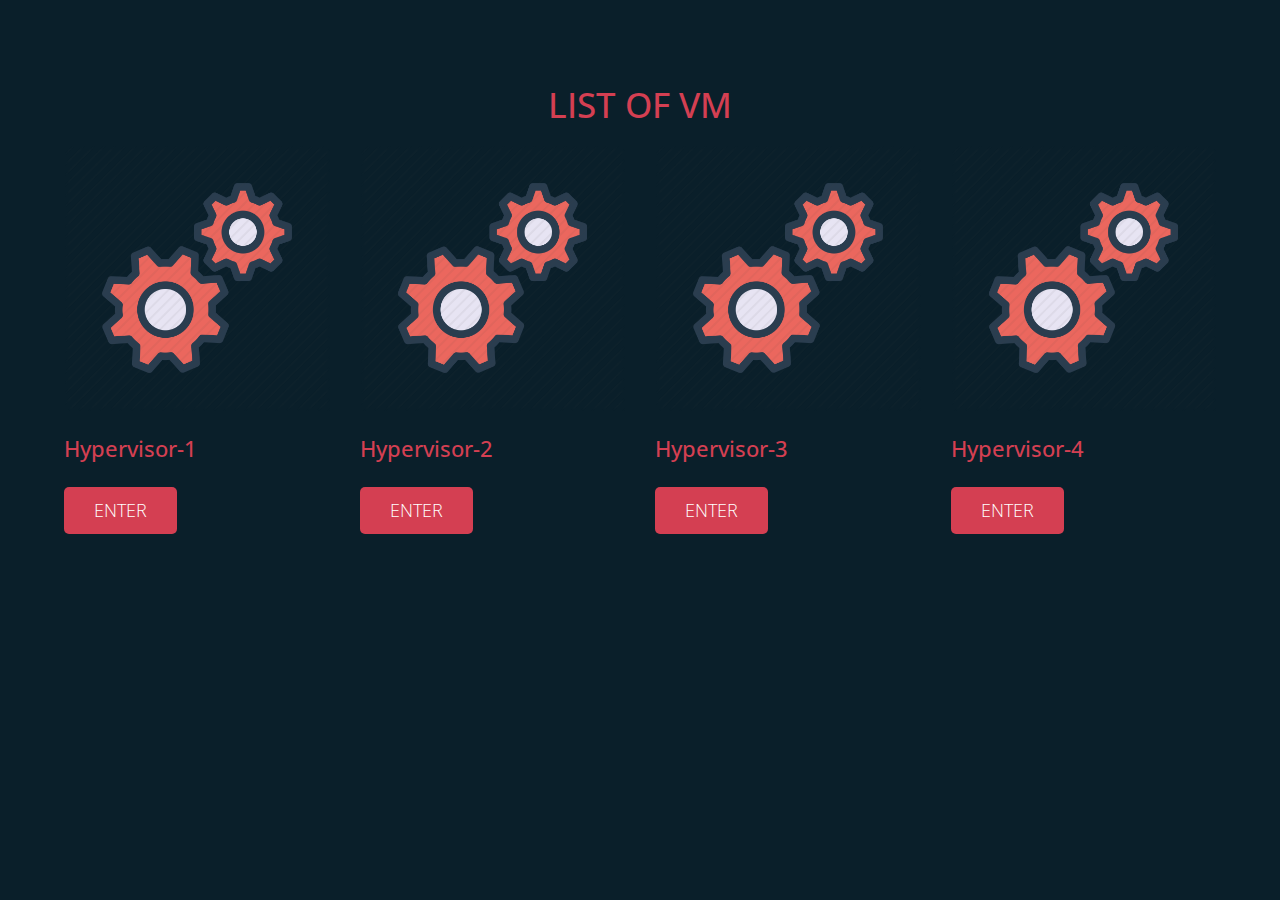
<file: hypervisor/index.html>
<!DOCTYPE html>
<html>
<head>
    <meta charset="utf-8">
    <meta http-equiv="X-UA-Compatible" content="IE=edge">
    <meta name="viewport" content="width=device-width, initial-scale=1">
    <link rel="icon" type="image/ico" href="img/logo.png" />	

    <title>ABC-Hypervisor</title>
    <!-- load stylesheets -->
    <link rel="stylesheet" href="https://fonts.googleapis.com/css?family=Open+Sans:300,400">  <!-- Google web font "Open Sans" -->
    <link rel="stylesheet" href="css/bootstrap.min.css">                                      <!-- Bootstrap style -->
    <link rel="stylesheet" href="css/templatemo-style.css">                                   <!-- Templatemo style -->
</head>

    <body>
       
        
        <section class="tm-section">
            <div class="container-fluid">
                <div class="row">
                    <div class="col-xs-12 col-sm-12 col-md-12 col-lg-12 text-xs-center">
                        <h2 class="tm-gold-text tm-title">LIST OF VM</h2>
                    </div>
                </div>
                <div class="row">
                    <div class="col-xs-12 col-sm-6 col-md-6 col-lg-3 col-xl-3">

                        <div class="tm-content-box">
                            <img src="img/vm.png" alt="Image" class="tm-margin-b-20 img-fluid">
                            <h4 class="tm-margin-b-20 tm-gold-text">Hypervisor-1</h4>
                            <a href="C:\Users\Shivcharan B\Desktop\web\VM.html" class="tm-btn text-uppercase">Enter</a>    
                        </div>  

                    </div>

                    <div class="col-xs-12 col-sm-6 col-md-6 col-lg-3 col-xl-3">

                        <div class="tm-content-box">
                            <img src="img/vm.png" alt="Image" class="tm-margin-b-20 img-fluid">
                            <h4 class="tm-margin-b-20 tm-gold-text">Hypervisor-2</h4>
                            <a href="C:\Users\Shivcharan B\Desktop\web\VM.html" class="tm-btn text-uppercase">Enter</a>    
                        </div>  

                    </div>

                    <div class="col-xs-12 col-sm-6 col-md-6 col-lg-3 col-xl-3">

                        <div class="tm-content-box">
                            <img src="img/vm.png" alt="Image" class="tm-margin-b-20 img-fluid">
                            <h4 class="tm-margin-b-20 tm-gold-text">Hypervisor-3</h4>
                            <a href="C:\Users\Shivcharan B\Desktop\web\VM.html" class="tm-btn text-uppercase">Enter</a>    
                        </div>  

                    </div>

                    <div class="col-xs-12 col-sm-6 col-md-6 col-lg-3 col-xl-3">

                        <div class="tm-content-box">
                            <img src="img/vm.png" alt="Image" class="tm-margin-b-20 img-fluid">
                            <h4 class="tm-margin-b-20 tm-gold-text">Hypervisor-4</h4>
                            <a href="C:\Users\Shivcharan B\Desktop\web\VM.html" class="tm-btn text-uppercase">Enter</a>    
                        </div>  

                    </div>
                </div> <!-- row -->
</file>
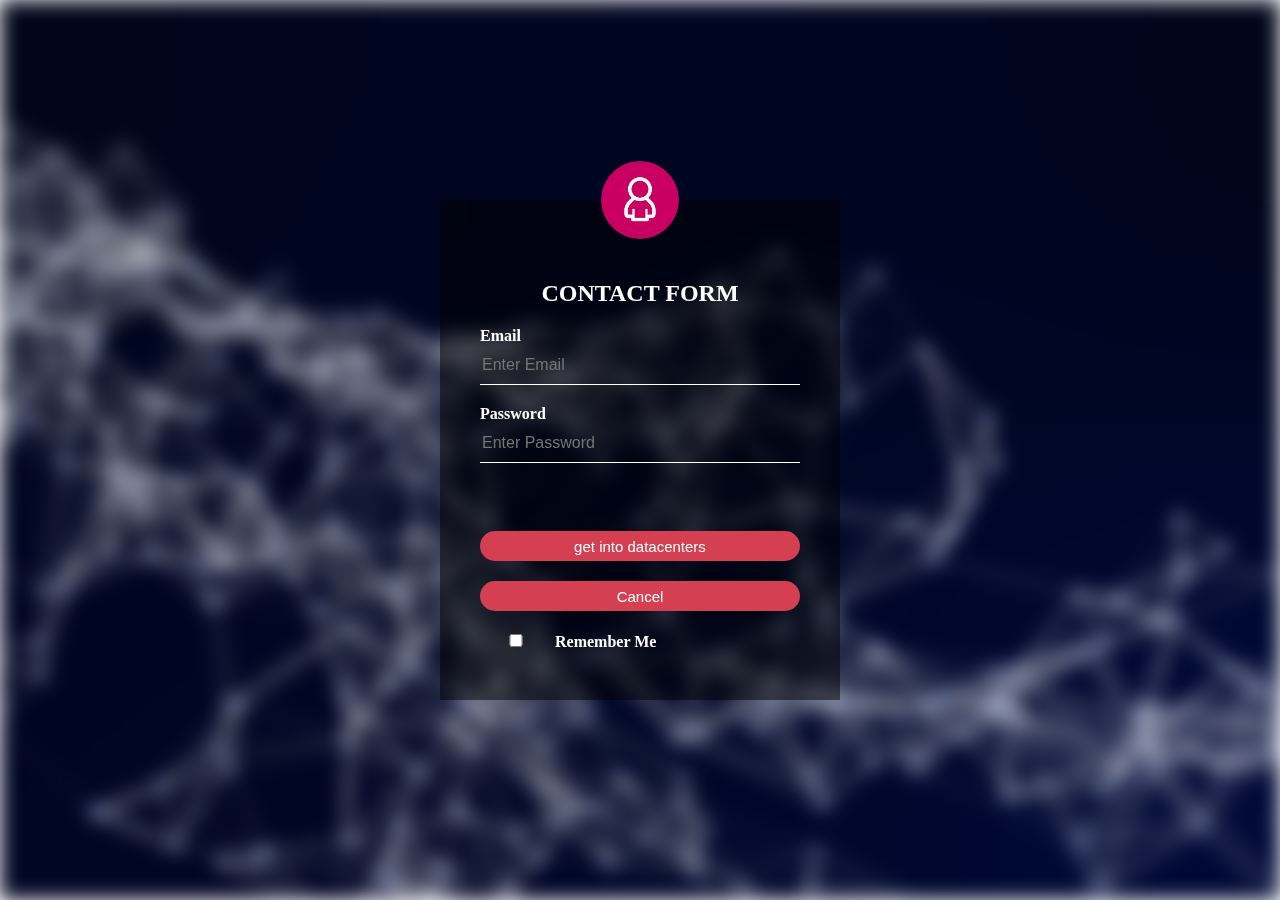
<file: login.html>
<html lang="en">
<head>
    <!-- web font -->
    <link href='//fonts.googleapis.com/css?family=Open+Sans:400,300,600,700,800' rel='stylesheet' type='text/css'>
    <link rel="icon" type="image/ico" href="images/logo.png" />	
    <meta charset="UTF-8">
    <title>ABC-login</title>
    <style>
        body{
            margin: 0;
            padding: 0;
        }
        body:before{
            content: '';
            position: fixed;
            width: 100vw;
            height: 100vh;
            background-image: url("images/4.jpg");
            background-position: center center;
            background-repeat: no-repeat;
            background-attachment: fixed;
            background-size: cover;
            -webkit-filter: blur(10px);
            -moz-filter: blur(10px);
            -o-filter: blur(10px);
            -ms-filter: blur(10px);
            filter: blur(10px);
        }
        .contact-form
        {
            position: absolute;
            top: 50%;
            left: 50%;
            transform: translate(-50%,-50%);
            width: 400px;
            height: 500px;
            padding: 80px 40px;
            box-sizing: border-box;
            background: rgba(0,0,0,.5);
        }
        .avatar {
            position: absolute;
            width: 80px;
            height: 80px;
            border-radius: 50%;
            overflow: hidden;
            top: calc(-80px/2);
            left: calc(50% - 40px);
        }
        .contact-form h2 {
            margin: 0;
            padding: 0 0 20px;
            color: #fff;
            text-align: center;
            text-transform: uppercase;
        }
        .contact-form p
        {
            margin: 0;
            padding: 0;
            font-weight: bold;
            color: #fff;
        }
        .contact-form input
        {
            width: 100%;
            margin-bottom: 20px;
        }
        .contact-form input[type="text"],
        .contact-form input[type="password"]
        {
            border: none;
            border-bottom: 1px solid #fff;
            background: transparent;
            font-family: 'Muli', sans-serif;
            outline: none;
            height: 40px;
            color: #fff;
            font-size: 16px;
        }
        .contact-form input[type="button"] {
            height: 30px;
            color: #fff;
            font-size: 15px;
            background: #D43F52;
            font-family: 'Muli', sans-serif;
            cursor: pointer;
            border-radius: 25px;
            border: none;
            outline: none;
            margin-top: 15%;
        }
        .contact-form input[type="reset"] {
            height: 30px;
            color: #fff;
            font-size: 15px;
            background: #D43F52;
            font-family: 'Muli', sans-serif;
            cursor: pointer;
            border-radius: 25px;
            border: none;
            outline: none;
        }
    .contact-form input[type="button"]:hover {
    color: #ff4f81;
}
    .contact-form input[type="reset"]:hover {
    color: #ff4f81;
}
        .contact-form a
        {
            color: #fff;
            font-size: 14px;
            font-family: 'Muli', sans-serif;
            font-weight: bold;
            text-decoration: none;
        }
        input[type="checkbox"] {
            width: 20%;
        }
    </style>
</head>
<body>
    <div class="contact-form">
        <img src="images/2.png" class="avatar">
        <h2>Contact Form</h2>
        <form>
            <p>Email</p>
            <input type="text" name="userid" placeholder="Enter Email">
            <p>Password</p>
            <input type="password" name="pswrd" placeholder="Enter Password">
			<input type="button" onclick="check(this.form)" value="get into datacenters"/>
            <input type="reset" value="Cancel"/>
            <p><input type="checkbox"> Remember Me</p>
        </form>
    </div>
	<script language="javascript">
function check(form)/*function to check userid & password*/
{
 /*the following code checkes whether the entered userid and password are matching*/
 if(form.userid.value == "kdinesh2911" && form.pswrd.value == "dinesh2911")
  {
    window.open('index.html')/*opens the target page while Id & password matches*/
  }
 else
 {
   alert("Error Password or Username")/*displays error message*/
  }
}
</script>
</body>
</html>
</file>
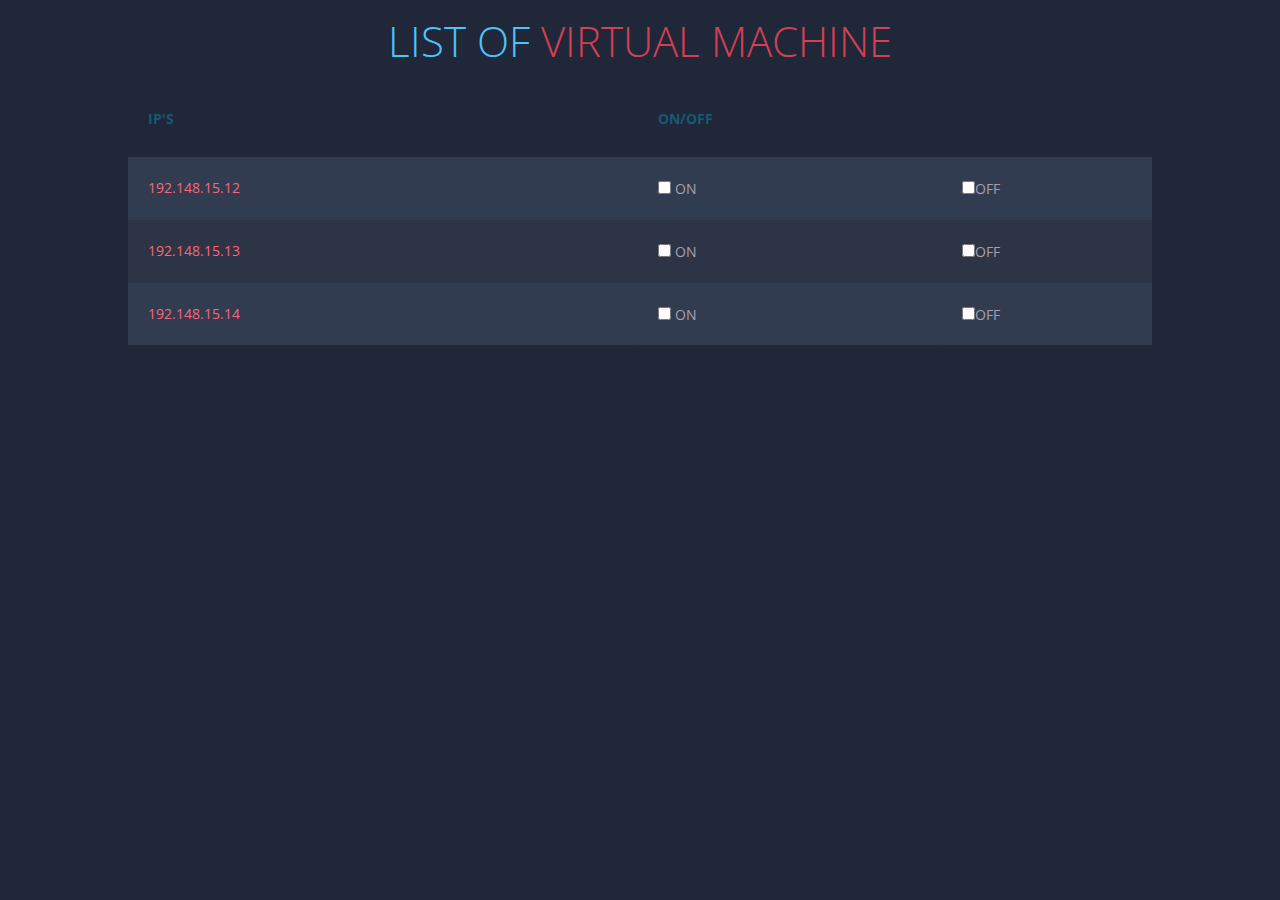
<file: VM.html>
<!DOCTYPE html>
<html lang="en" >

<head>
  <meta charset="UTF-8">
  <title>ABC-VM's</title>
  <link rel="stylesheet" href="css/bootstrap.min.css">
  <link rel="stylesheet" href="css/styles.css"> 
  <link rel="icon" type="image/ico" href="images/logo.png" />	
</head>

<body>

  <h1><span class="blue"></span>LIST OF<span class="blue"></span> <span class="pink">VIRTUAL MACHINE</pan></h1>
<table class="container">
	<thead>
		<tr>
			<th><h1>IP'S</h1></th>
			<th><h1>ON/OFF</h1></th>
		</tr>
	</thead>
	<tbody>
		<tr>
			<td>192.148.15.12</td>
			<td class="switch" >
				<input type="checkbox"> <span class="slider"></span> ON
			</td>
			<td class="switch">
				<input type="checkbox"><span class="slider"></span>OFF
			</td>
		</tr>
		<tr>
			<td>192.148.15.13</td>
			<td class="switch" >
				<input type="checkbox"> <span class="slider"></span> ON
			</td>
			<td class="switch">
				<input type="checkbox"><span class="slider"></span>OFF
			</td>
		</tr>
		<tr>
			<td>192.148.15.14</td>
			<td class="switch" >
				<input type="checkbox"> <span class="slider"></span> ON
			</td>
			<td class="switch">
				<input type="checkbox"><span class="slider"></span>OFF
			</td>
		</tr>
	</tbody>
</table>
  
  

</body>

</html>
</file>
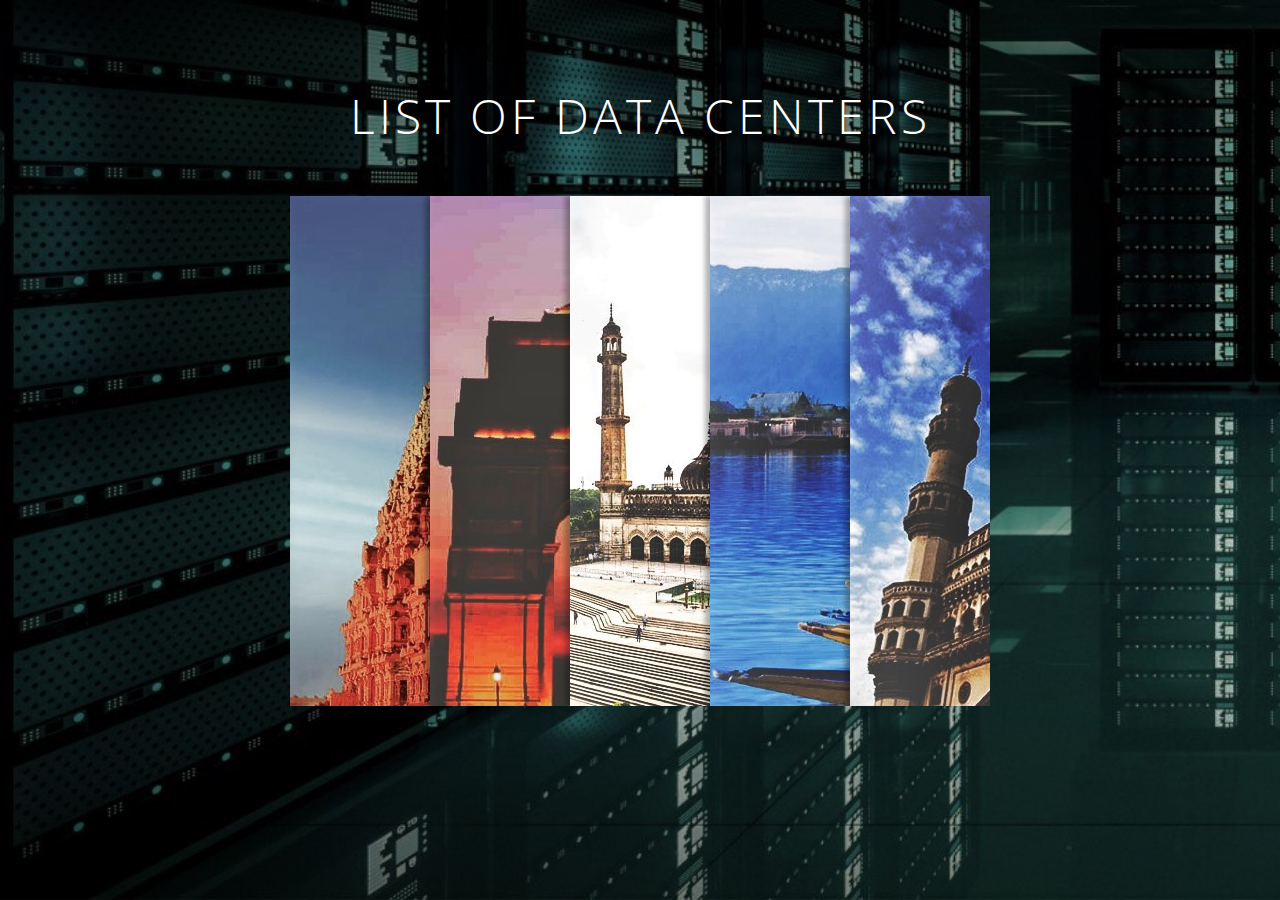
<file: temp/datacenter.html>
<html>
<head>
<title>ABC DATACENTERS</title>
<link rel="icon" type="image/ico" href="images/logo.png" />
<meta http-equiv="Content-Type" content="text/html; charset=utf-8" />
<meta name="viewport" content="width=device-width, initial-scale=1, maximum-scale=1">
<meta http-equiv="Content-Type" content="text/html; charset=utf-8" /> 
<link href="//fonts.googleapis.com/css?family=Open+Sans:300,300i,400,400i,600,600i,700,700i,800,800i" rel="stylesheet">
<link href='//fonts.googleapis.com/css?family=Roboto:400,100,100italic,300,300italic,400italic,500,500italic,700,700italic,900,900italic' rel='stylesheet' type='text/css'>
<link rel='stylesheet' href='https://use.fontawesome.com/releases/v5.5.0/css/all.css' integrity='sha384-B4dIYHKNBt8Bc12p+WXckhzcICo0wtJAoU8YZTY5qE0Id1GSseTk6S+L3BlXeVIU' crossorigin='anonymous'>
​<link href="css/style.css" rel="stylesheet" type="text/css" media="all" />
<script src="js/jquery-2.1.4.min.js"></script>
<link rel="stylesheet" type="text/css" href="css/raccordion.css" />
    <script type="text/javascript">
        $(window).load(function () {
            $('#accordion-wrapper').raccordion({
                speed: 1000,
                sliderWidth: 700,
                sliderHeight: 300,
                autoCollapse: false
            });

        }); 
    </script>
</head>
<body>
<div class="content" id="Main-Content">
	<h1>List of DATA Centers</h1>
	<div class="wrapper">
		<div id="accordion-wrapper">
            <div class="slide">
                <img src="images/1.jpg" />
				<div class="caption">
                    <div class="location">
							<div class="location-top green-top">
								<h3><i class='fas fa-map-marker-alt' style='font-size:36px'></i> Tamil Nadu</h3>
							</div>
							<div class="location-bottom">
                                <img src="images/1.1.png" class="location-img"/>
                                 <p>DATA CENTER 1</p>
								<div class="button green-button">
									<a href="C:/Users/Shivcharan B/Desktop/web/hypervisor/index.html">Enter</a>
								</div>
							</div>
					</div>
                </div>
            </div>
            <div class="slide">
                <img src="images/2.jpg" />
				<div class="caption">
                    <div class="location">
							<div class="location-top blue-top">
								<h3><i class='fas fa-map-marker-alt' style='font-size:36px'></i> Delhi</h3>
							</div>
							<div class="location-bottom">
								<img src="images/1.1.png" class="location-img"/>
								 <p>DATA CENTER 2</p>
								<div class="button blue-button">
									<a href="C:/Users/Shivcharan B/Desktop/web/hypervisor/index.html">Enter</a>
								</div>
							</div>
						</div>
                </div>
            </div>
            <div class="slide">
				<img src="images/3.jpg" />
				<div class="caption">
                    <div class="location">
							<div class="location-top">
								<h3><i class='fas fa-map-marker-alt' style='font-size:36px'></i> Uttar Pradesh</h3>
							</div>
							<div class="location-bottom">
								<img src="images/1.1.png" class="location-img"/>
						        <p>DATA CENTER 3</p>
								<div class="button">
									<a href="C:/Users/Shivcharan B/Desktop/web/hypervisor/index.html">Enter</a>
								</div>
							</div>
					</div>
                </div>
            </div>
            <div class="slide">
                <img src="images/4.jpg" />
				<div class="caption">
					<div class="location">
							<div class="location-top yellow-top">
								<h3><i class='fas fa-map-marker-alt' style='font-size:36px'></i> Andhra Pradesh</h3>
							</div>
							<div class="location-bottom">
								<img src="images/1.1.png" class="location-img"/>
						        <p>DATA CENTER 4</p>
								<div class="button yellow-button">
									<a href="C:/Users/Shivcharan B/Desktop/web/hypervisor/index.html" >Enter</a>
								</div>
							</div>
					</div>
				</div>
            </div>
            <div class="slide">
                <img src="images/5.jpg" />
				<div class="caption">
					<div class="location">
							<div class="location-top pink-top">
								<h3><i class='fas fa-map-marker-alt' style='font-size:36px'></i> Kashmir</h3>
							</div>
							<div class="location-bottom">
								<img src="images/1.1.png" class="location-img"/>
						        <p>DATA CENTER 5</p>
								<div class="button pink-button">
								<a href="C:/Users/Shivcharan B/Desktop/web/hypervisor/index.html" >Enter</a>
								</div>
							</div>
					</div>
				</div>	
            </div>
        </div>
    </div>
<script src="js/jquery.raccordion.js" type="text/javascript"></script>
<script src="js/jquery.animation.easing.js" type="text/javascript"></script>
<script src="js/jquery.magnific-popup.js" type="text/javascript"></script>
</body>
</html>
</file>
<file: hypervisor/css/templatemo-style.css>
body {
	color:whitesmoke;
	background: #0a1f2a;
	font-family: 'Open Sans', Helvetica, Arial, sans-serif;
	font-size: 18px;
	font-weight: 300;
	overflow-x: hidden;
}

a, button { transition: all 0.3s ease; }
a:hover,
a:focus {
	text-decoration: none;
	outline: none;
}

h2 { font-size: 2.2rem; }
.tm-thin-font { font-weight: 300; }

.container-fluid {
	margin-left: auto;
	margin-right: auto;
	max-width: 1390px;
	overflow-x: hidden;
}

@media (max-width: 1390px) {
	.container-fluid {
		padding-left: 5%;
		padding-right: 5%;
	}
}

.tm-header-inner {
	display: -webkit-flex;
	display: -ms-flexbox;
	display: flex;
	-webkit-align-items: center;
	    -ms-flex-align: center;
	        align-items: center;
	-webkit-justify-content: space-between;
	    -ms-flex-pack: justify;
	        justify-content: space-between;
	height: 100px;
}

.tm-site-name {
	color: #cc9900;
	display: block;
	font-size: 2.6rem;
	font-weight: 400;
}

.tm-main-nav { font-size: 1.2rem; }

.navbar-nav .nav-link {
	border-radius: 6px;
	color: black;
	padding: 10px 40px;
}

.nav-item.active .nav-link,
.nav-link:hover,
.nav-link:focus {
	color: white;
	background-color:#D43F52;

}

.tm-gold-text { color: #D43F52; }

.tm-section {
	padding-top: 80px;
	padding-bottom: 100px;
}

.tm-home-img-container {
	background-image: url('../img/tm-home-img.jpg');
	background-size: auto;
	background-position: center;
	background-repeat: no-repeat;
	height: 500px;
}

.tm-about-img-container { background-image: url('../img/tm-about-img.jpg');	}
.tm-blog-img-container { background-image: url('../img/tm-blog-img.jpg'); }
.tm-contact-img-container { background-image: url('../img/tm-contact-img.jpg'); }

.tm-about-img-container,
.tm-blog-img-container,
.tm-contact-img-container {
	background-size: auto 200px;
	background-position: center;
	background-repeat: no-repeat;
	height: 200px;
}

.tm-title {
	margin-bottom: 1rem;
	line-height: 1.4;
}

.tm-subtitle {
	font-size: 1.4rem;
	max-width: 800px;
	margin: 0 auto 80px;
}

.tm-content-box {
	max-width: 512px;
	margin: 0 auto;
}

h3 { font-size: 1.65rem; }
h4 { 
	font-size: 1.4rem;
	line-height: 1.6;
}

.tm-btn {
	color: white;
	background-color: #D43F52;
	border: none;
	border-radius: 5px;
	display: inline-block;
	padding: 10px 30px;
}

.tm-btn:hover,
.tm-btn:focus {
	background-color: #D43F52;
	color: #0a1f2a;
	outline: none;
}

.tm-btn-gray { background-color: #666666; }
.tm-btn-gray:hover,
.tm-btn-gray:focus {
	background-color: #515050;	
}

.tm-margin-b-15 { margin-bottom: 15px; }
.tm-margin-b-20 { margin-bottom: 20px; }
.tm-margin-b-30 { margin-bottom: 30px; }
.tm-margin-b-40 { margin-bottom: 40px; }
.tm-margin-t-big { margin-top: 90px; }
.tm-margin-t-mid { margin-top: 60px; }
.tm-margin-t-small { margin-top: 30px; }

.tm-text-link { 
	color: #006699; 
	line-height: 2.8;
	text-decoration: underline;
}
.tm-overflow-auto { overflow: auto; }
.tm-small-font { font-size: 1rem; }
.tm-related-post { margin-bottom: 40px; }
.tm-related-post:last-child { margin-bottom: 0; }
.media-left { padding-right: 25px; }
.media-body {
	border-bottom: 1px solid #ccc;
	padding-bottom: 25px;
}

.tm-media-description { margin-bottom: 0; }

.tm-2-col-right { padding-left: 20px; }

.tm-footer {
	color: #c6c6c6;
	background-color: #191919;
	background-image: url('../img/classic-pattern-bg.png');
	font-size: 1rem;
	padding-top: 40px;
	padding-bottom: 20px;
}

.tm-footer-links-container { padding-left: 10px; }

.tm-footer-link {
	color: #CCCC66;
	line-height: 2.8;
	text-decoration: underline;
}

.tm-footer-link:hover,
.tm-footer-link:focus {
	color: #CCCC66;
	text-decoration: none;
}
.tm-footer-thumbnail { margin-bottom: 5px; }

.tm-copyright-text { 
	color: #999999; 
	margin-bottom: 0;
}

hr { border-top: 1px solid #CCCCCC; }
p { line-height: 1.9; }

.tm-gray-bg { 
	background-color: #CCCCCC; 
	color: black;
	padding: 30px 20px 20px;
}
.tm-footer-content-box-title { margin-bottom: 30px; }

.tm-img-post { margin-bottom: 30px; }

.tm-aside-r { padding-left: 30px; }

.form-control {
	border-radius: 0;
	font-size: 1.1rem;
	padding: 0.75rem 1rem;
}

.form-control:focus { border-color: #D43F52; }

.tm-form-description { margin-top: 30px; }
.tm-contact-form { padding-top: 20px; }

#google-map {
    height: 333px;
    width: 100%;
    margin-top: 40px;
}

.tm-contact-right { padding-left: 30px; }
.tm-p-small { font-size: 1rem; }

@media (max-width: 1199px) {
	.tm-2-col-left { padding-right: 0; }
	.tm-2-col-right { padding-left: 0; }
	.tm-text-link {
		line-height: 2.2;
	}
	.container-fluid {
		padding-left: 4%;
		padding-right: 4%;
	}
}

@media (max-width: 991px){

	.tm-home-img-container {
		background:none;
		height: auto;
	}

	.tm-subtitle { margin-bottom: 40px; }
	
	#tmNavbar .navbar-nav .nav-link { padding: 10px 25px; }
	.media { max-width: 240px; }
	.media-left {
		display: block;
		margin-bottom: 20px;
	}

	.tm-content-box { margin-bottom: 50px; }
	.tm-text-link { line-height: 2.4; }

	.tm-section {
	    padding-top: 50px;
	    padding-bottom: 60px;
	}

	.tm-2-col-left, .tm-2-col-right { 
		margin: 0 auto;
		max-width: 660px; 
	}
	
	.tm-margin-t-big { margin-top: 30px; }
	.media { max-width: 100%; }
	.media-left {
		display: table-cell;
		margin-bottom: 0;
	}

	.tm-footer-content-box { margin-bottom: 40px; }

	.tm-2-rows-md-swap {
		display: -webkit-flex;
		display: -ms-flexbox;
		display: flex;
		-webkit-flex-direction: column;
		    -ms-flex-direction: column;
		        flex-direction: column;
	}

	.tm-2-rows-md-down-1 {
		-webkit-order: 1;
		    -ms-flex-order: 1;
		        order: 1;		
	}
	.tm-2-rows-md-down-2 {
		-webkit-order: 2;
		    -ms-flex-order: 2;
		        order: 2;
		margin-bottom: 0;
		margin-top: 30px;		
	}

	.tm-contact-right { 
		padding-left: 15px; 
		padding-top: 40px;
	}
}

@media (max-width: 897px) {
	.tm-btn {
		padding: 10px 15px;
		font-size: 1rem;
	}
}

@media (max-width: 767px) {
	.tm-main-nav {
		position: fixed;
		right: 0;
		top: 21px;
		z-index: 1000;
	}
	#tmNavbar .navbar-nav .nav-item { float: none; }
	#tmNavbar .navbar-nav .nav-link { padding: 10px 35px; }
	#tmNavbar {
		background: white; 
		border-radius: 6px;
	}
	#tmNavbar .navbar-nav .nav-item+.nav-item { margin-left: 0; }
	.navbar-toggler {
		background: white;
		border-color: #D43F52;
		color: #D43F52;
		display: block;
		margin-left: auto;
		margin-right: 0;
	}
	.navbar-toggler:focus { outline: none; }
	.tm-content-box { margin-bottom: 50px; }
	
	.tm-2-col-left {
		padding-right: 0;
		max-width: 660px;
	}

	.tm-2-col-right { padding-left: 0; }
	.tm-margin-b-40 { margin-bottom: 25px; }
	
	.tm-copyright-text { padding-top: 0; }
	.tm-gray-bg { padding: 20px 20px 10px; }
	.tm-footer { padding-bottom: 15px; }

	.tm-2-rows-sm-swap {
		display: -webkit-flex;
		display: -ms-flexbox;
		display: flex;
		-webkit-flex-direction: column;
		    -ms-flex-direction: column;
		        flex-direction: column;
	}

	.tm-2-rows-sm-down-1 {
		-webkit-order: 1;
		    -ms-flex-order: 1;
		        order: 1;		
	}
	.tm-2-rows-sm-down-2 {
		-webkit-order: 2;
		    -ms-flex-order: 2;
		        order: 2;
		margin-bottom: 0;
		margin-top: 30px;		
	}

	.tm-sm-m-b { margin-bottom: 20px; }
	.tm-aside-r { padding-left: 15px; }
	.tm-aside-container {
		max-width: 310px;
		margin: 0 auto;
	}

	.tm-blog-post {	padding-bottom: 10px; }
	.tm-content-box-contact {
		margin-top: 40px;
		margin-bottom: 0;
	}

	.tm-contact-row-related-posts {	margin-top: 40px; }
}

@media (max-width: 543px) {
	.tm-footer-links-container { padding-left: 0; }
	.tm-xs-m-t { margin-top: 20px; }
	.tm-btn { padding: 10px 30px; }
}

@media(max-width: 510px) {
	.media { max-width: 240px; }
	.media-left {
		display: block;
		margin-bottom: 20px;
	}
		
	.tm-section {
		padding-top: 10%;
		padding-bottom: 10%;
	}

	.tm-subtitle { margin-bottom: 20px; }
	.tm-margin-b-40 { margin-bottom: 15px; }
	.tm-content-box { margin-bottom: 40px; }
	.tm-margin-t-mid { margin-top: 30px; }
	.tm-footer-content-box { margin-bottom: 40px; }
	.tm-footer-content-box-title { margin-bottom: 15px; }
	#google-map { margin-top: 25px; }
	.tm-map-section { margin-top: 50px; }

	.tm-contact-related-posts-container {
		max-width: 240px;
		margin-left: auto;
		margin-right: auto;
	}
}
</file>
<file: css/styles.css>
@charset "UTF-8";
@import url(https://fonts.googleapis.com/css?family=Open+Sans:300,400,700);

body {
  font-family: 'Open Sans', sans-serif;
  font-weight: 300;
  line-height: 1.42em;
  color:#A7A1AE;
  background-color:#1F2739;
}

h1 {
  font-size:3em; 
  font-weight: 300;
  line-height:1em;
  text-align: center;
  color: #4DC3FA;
}

h2 {
  font-size:1em; 
  font-weight: 300;
  text-align: center;
  display: block;
  line-height:1em;
  padding-bottom: 2em;
  color: #FB667A;
}

h2 a {
  font-weight: 700;
  text-transform: uppercase;
  color: #FB667A;
  text-decoration: none;
}

.blue { color: #323C50; }
.pink { color: #D43F52; }

.container th h1 {
	  font-weight: bold;
	  font-size: 1em;
  text-align: left;
  color: #185875;
}

.container td {
	  font-weight: normal;
	  font-size: 1em;
  -webkit-box-shadow: 0 2px 2px -2px #0E1119;
	   -moz-box-shadow: 0 2px 2px -2px #0E1119;
	        box-shadow: 0 2px 2px -2px #0E1119;
}

.container {
	  text-align: left;
	  overflow: hidden;
	  width: 80%;
	  margin: 0 auto;
  display: table;
  padding: 0 0 8em 0;
}

.container td, .container th {
	  padding-bottom: 2%;
	  padding-top: 2%;
  padding-left:2%;  
}

/* Background-color of the odd rows */
.container tr:nth-child(odd) {
	  background-color: #323C50;
}

/* Background-color of the even rows */
.container tr:nth-child(even) {
	  background-color: #2C3446;
}

.container th {
	  background-color: #1F2739;
}

.container td:first-child { color: #FB667A; }

.container tr:hover {
   background-color: #464A52;
-webkit-box-shadow: 0 6px 6px -6px #D43F52;
	   -moz-box-shadow: 0 6px 6px -6px #D43F52;
	        box-shadow: 0 6px 6px -6px #D43F52;
}
.container td:hover {
  background-color:#D43F52 ;
  color: #403E10;
  font-weight: bold;
  
  box-shadow: #D43F52 -1px 1px, #D43F52 -2px 2px,#D43F52-3px 3px, #D43F52-4px 4px, #D43F52-5px 5px, #D43F52 -6px 6px;
  transform: translate3d(6px, -6px, 0);
  
  transition-delay: 0s;
	  transition-duration: 0.4s;
	  transition-property: all;
  transition-timing-function: line;
}

@media (max-width: 800px) {
.container td:nth-child(4),
.container th:nth-child(4) { display: none; }
}
</file>
<file: temp/css/style.css>
html,body,div,span,applet,object,iframe,h1,h2,h3,h4,h5,h6,p,blockquote,pre,a,abbr,acronym,address,big,cite,code,del,dfn,em,img,ins,kbd,q,s,samp,small,strike,strong,sub,sup,tt,var,b,u,i,dl,dt,dd,ol,nav ul,nav li,fieldset,form,label,legend,table,caption,tbody,tfoot,thead,tr,th,td,article,aside,canvas,details,embed,figure,figcaption,footer,header,hgroup,menu,nav,output,ruby,section,summary,time,mark,audio,video{margin:0;padding:0;border:0;font-size:100%;font:inherit;vertical-align:baseline;}
article, aside, details, figcaption, figure,footer, header, hgroup, menu, nav, section {display: block;}
ol,ul{list-style:none;margin:0px;padding:0px;}
blockquote,q{quotes:none;}
blockquote:before,blockquote:after,q:before,q:after{content:'';content:none;}
table{border-collapse:collapse;border-spacing:0;}
a{text-decoration:none;}
.txt-rt{text-align:right;}/* text align right */
.txt-lt{text-align:left;}/* text align left */
.txt-center{text-align:center;}/* text align center */
.float-rt{float:right;}/* float right */
.float-lt{float:left;}/* float left */
.clear{clear:both;}/* clear float */
.pos-relative{position:relative;}/* Position Relative */
.pos-absolute{position:absolute;}/* Position Absolute */
.vertical-base{	vertical-align:baseline;}/* vertical align baseline */
.vertical-top{	vertical-align:top;}/* vertical align top */
nav.vertical ul li{	display:block;}/* vertical menu */
nav.horizontal ul li{	display: inline-block;}/* horizontal menu */
body{
	padding: 0;
    margin: 0;
    background: url(../images/bg1.jpg) no-repeat 0px 0px;
    font-family: 'Roboto', Arial, Helvetica, sans-serif;
    background-size: cover;
	background-attachment: fixed;
}
h1,h2,h3,h4,h5,h6{
	margin:0;
}	
p{
	margin:0;

}
ul{
	margin:0;
	padding:0;
}
.wrapper {
    text-align: center;
}

/*-- w3layouts --*/
label{
	margin:0;
}
.content{
    padding: 4em 0;
}
.content h1{
    font-size: 3em;
    color: #ffffff;
    text-align: center;
    font-weight: 300;
    text-transform: uppercase;
    font-family: 'Open Sans', sans-serif;
    margin: 0 0 1em 0;
    letter-spacing: 4px;
}
.wrapper {
    text-align: center;
}
.caption {
    position: absolute;
    background: rgba(1, 1, 1, 0.4);
    background-size: cover !important;
    left: 0;
    top: 0 !important;
    text-align: center;
    width: 350px;
}
.location {
    margin: 0 auto;
    box-shadow: 0 0px 7px #757575;
    border-radius: 5px;
	-webkit-border-radius: 5px;
	-ms-border-radius: 5px;
	-moz-border-radius: 5px;
	-o-border-radius: 5px;
}
.location-img {
  margin-bottom: 10px;
  max-width: 75%;
}
.location-top{
	padding: 1.2em 0;
    background: rgba(253, 92, 99, 0.77);
    text-align: center;
}
.blue-top{
    background: rgba(0, 153, 229, 0.74);
}
.green-top{
    background: rgba(122, 193, 67, 0.52);
}
.yellow-top{
    background: rgba(255, 152, 0, 0.84);
}
.pink-top{
    background: rgba(233, 30, 99, 0.76);
}
.location-top h3{
    color: #FFF;
    font-size: 2em;
    margin: 0;
    font-weight: 100;
}
.location-top p{
	color:#FFF;
	font-size:.875em;
	margin:1em 0 0 0;
}
.location-top p span{
    font-size: 4em;
    font-weight: 600;
}
.location-bottom{
	background: rgba(255, 255, 255, 0.75);
    text-align: center;
    padding: 5.3em 2em;
}
.location-bottom-bottom{
    padding: 4em;

}
.location-bottom-bottom p{
    color: #000000;
    font-size: .875em;
    margin: 0 0 1em 0;
}
.location-bottom-bottom p span{
	font-weight:600;
	color:#333;
}
p.text {
    margin-bottom: 0;
}
.button {
    margin: 1.5em 0 0 0;
}
.button a{
    background: #fd5c63;
    padding: .5em 2em;
	border: solid 1px #fd5c63;
    color: #fff;
	transition: 0.5s all;
	-webkit-transition: 0.5s all;
	-moz-transition: 0.5s all;
	-o-transition: 0.5s all;
	-ms-transition: 0.5s all;
	-webkit-appearance:none;
}
.button a:hover{
	background: none;
	border: solid 1px #333;
	color:#333;
	text-decoration: none;
}
.button a:focus{
	outline:none;
}
.green-button a {
    background: #5d9830;
    border: solid 1px #5d9830;
}
.blue-button a{
	background:#0099e5;
	border: solid 1px #0099e5;
}
.yellow-button a{
	background:#ff9800;
	border: solid 1px #ff9800;
}
.pink-button a{
	background:#e91e63;
	border: solid 1px #e91e63;
}
#small-dialog,#small-dialog1,#small-dialog2,#small-dialog3,#small-dialog4,#small-dialog5{
    background: white;
    padding: 0;
    max-width: 500px;
    margin: 39px auto;
    position: relative;
    text-align: center;
    border-radius: 5px;
}
.my-mfp-zoom-in #small-dialog {
	opacity: 0;
	-webkit-transition: all 0.2s ease-in-out;
	-moz-transition: all 0.2s ease-in-out;
	-o-transition: all 0.2s ease-in-out;
	transition: all 0.2s ease-in-out;
	-webkit-transform: scale(0.8);
	-moz-transform: scale(0.8);
	-ms-transform: scale(0.8);
	-o-transform: scale(0.8);
	transform: scale(0.8);
}
.my-mfp-zoom-in.mfp-ready #small-dialog {
	opacity: 1;
	-webkit-transform: scale(1);
	-moz-transform: scale(1);
	-ms-transform: scale(1);
	-o-transform: scale(1);
	transform: scale(1);
}
.my-mfp-zoom-in.mfp-removing #small-dialog {
	-webkit-transform: scale(0.8);
	-moz-transform: scale(0.8);
	-ms-transform: scale(0.8);
	-o-transform: scale(0.8);
	transform: scale(0.8);
	opacity: 0;
}
.my-mfp-zoom-in.mfp-bg {
	opacity: 0;
	-webkit-transition: opacity 0.3s ease-out;
	-moz-transition: opacity 0.3s ease-out;
	-o-transition: opacity 0.3s ease-out;
	transition: opacity 0.3s ease-out;
}
.my-mfp-zoom-in.mfp-ready.mfp-bg {
	opacity: 0.8;
}
.my-mfp-zoom-in.mfp-removing.mfp-bg {
	opacity: 0;
}
.mfp-bg {
	top: 0;
	left: 0;
	width: 100%;
	height: 100%;
	z-index: 1042;
	overflow: hidden;
	position: fixed;
	background:#151515;
	opacity: 0.8;
	filter: alpha(opacity=80); }
.mfp-wrap {
	top: 0;
	left: 0;
	width: 100%;
	height: 100%;
	z-index: 1043;
	position: fixed;
	outline: none !important;
	-webkit-backface-visibility: hidden; }
.mfp-container {
	text-align: center;
	position: absolute;
	width: 100%;
	height: 100%;
	left: 0;
	top: 0;
	padding: 0 8px;
	-webkit-box-sizing: border-box;
	-moz-box-sizing: border-box;
	box-sizing: border-box; }
.mfp-container:before {
	content: '';
	display: inline-block;
	height: 100%;
	vertical-align: middle; }
.mfp-align-top .mfp-container:before {
	display: none; }
.mfp-content {
	position: relative;
	display: inline-block;
	vertical-align: middle;
	margin: 0 auto;
	text-align: left;
	z-index: 1045; }
.mfp-inline-holder .mfp-content,
.mfp-ajax-holder .mfp-content {
	width: 100%;
	cursor: auto; }
.mfp-ajax-cur {
	cursor: progress; }
.mfp-zoom-out-cur, .mfp-zoom-out-cur .mfp-image-holder .mfp-close {
	cursor: -moz-zoom-out;
	cursor: -webkit-zoom-out;
	cursor: zoom-out; }
.mfp-zoom {
	cursor: pointer;
	cursor: -webkit-zoom-in;
	cursor: -moz-zoom-in;
	cursor: zoom-in; 
}
.mfp-auto-cursor .mfp-content {
	cursor: auto; }
.mfp-close, .mfp-arrow, .mfp-preloader, .mfp-counter {
	-webkit-user-select: none;
	-moz-user-select: none;
	user-select: none; 
}
.mfp-loading.mfp-figure {
	display: none; }
.mfp-hide {
  display: none !important; 
}
.mfp-content iframe{
	width:100%;
	min-height:500px;
}
.mfp-preloader {
	color: #cccccc;
	position: absolute;
	top: 50%;
	width: auto;
	text-align: center;
	margin-top: -0.8em;
	left: 8px;
	right: 8px;
	z-index: 1044; 
}
.mfp-preloader a {
	color: #cccccc; 
}
.mfp-preloader a:hover {
	color: white; 
}
.mfp-s-ready .mfp-preloader {
	display: none; 
}
.mfp-s-error .mfp-content {
	display: none; 
}
button.mfp-close,button.mfp-arrow {
	overflow: visible;
    cursor: pointer;
    border: 0;
    background: #dadada;
    -webkit-appearance: none;
    display: block;
    padding: 0;
    z-index: 1046;
}
button::-moz-focus-inner {
	padding: 0;
	border: 0; 
}
.mfp-close {
    width: 35px;
    height: 35px;
    line-height: 17px;
    position: absolute;
    right: 0%;
    top:0%;
    text-decoration: none;
    text-align: center;
    color: white;
    font-style: normal;
    font-size: 28px;
    outline: none;
    padding: 0 !important;
}
.mfp-close:hover, .mfp-close:focus {
    opacity: 1; 
}
.mfp-close-btn-in .mfp-close {
    color: #212121;
    padding: 0 0 7px 0px;
}
.mfp-image-holder .mfp-close,.mfp-iframe-holder .mfp-close {
	color: white;
	right: -6px;
	text-align: right;
	padding-right: 6px;
	width: 100%; 
}


@media(max-width:600px){
	.caption {
		width: 292px;
	}
}
@media(max-width:568px){
	.caption {
		width: 277px;
	}
}
@media(max-width:480px){	
	.content h1 {
		font-size: 2em;
	}
	.caption {
		width: 232px;
	}
	.w3layouts-info-top h3 {
		font-size: 4em;
	}
}
@media(max-width:414px){
	.w3layouts-info-top h3 {
		font-size: 3em;
	}
	.caption {
		width: 207px;
	}
}
@media(max-width:384px){
	.caption {
		width: 184px;
	}
	.w3layouts-info-bottom h5 {
		font-size: 1em;
	}
	.location-bottom {
		padding: 5.3em 1em;
	}
	.location-top p span {
		font-size: 3em;
	}
	.content h1 {
		letter-spacing: 1px;
	}
	.content {
		padding: 2em 0;
	}
}
@media(max-width:375px){
	.location-bottom {
		padding: 3.3em 1em;
	}
	
}
@media(max-width:320px){
	.content {
		padding: 2em 0;
	}
	.caption {
		width: 120px;
	}
	.content h1 {
		font-size: 1.6em;
	}
	.w3layouts-info {
		padding: 1em 0 0 0;
		height: 289px;
	}
}
</file>
<file: temp/css/raccordion.css>
@charset "utf-8";
/* CSS Document */

.accordion-wrapper {
	overflow: hidden;
    display: block;
    position: relative;
    display: inline-block;
    height: 510px !important;
}
.slide {
overflow: hidden;
    display: block;
    -moz-box-shadow: -5px 0px 5px rgba(1, 1, 1, 0.3);
    -webkit-box-shadow: -5px 0px 5px rgba(1, 1, 1, 0.3);
    box-shadow: -5px 0px 5px rgba(1, 1, 1, 0.3);
    position: absolute;
    cursor: pointer;
    float: left;
    display: inline-block;
    zoom: 1;
    height: 510px !important;
}
.slide .w3l-info {
	position:relative;
	background:#000;
}
@media(max-width:414px){

}
@media(max-width:375px){
	.slide {
		height: 448px !important;
	}
	.accordion-wrapper {
		height: 448px !important;
	}
}
@media(max-width:320px){
	.caption {
		width: 152px;
	}
	.pricing-top h3 {
		font-size: 1.5em;
	}
	.buy-button a {
		padding: .5em 1em;
	}
}
</file>
